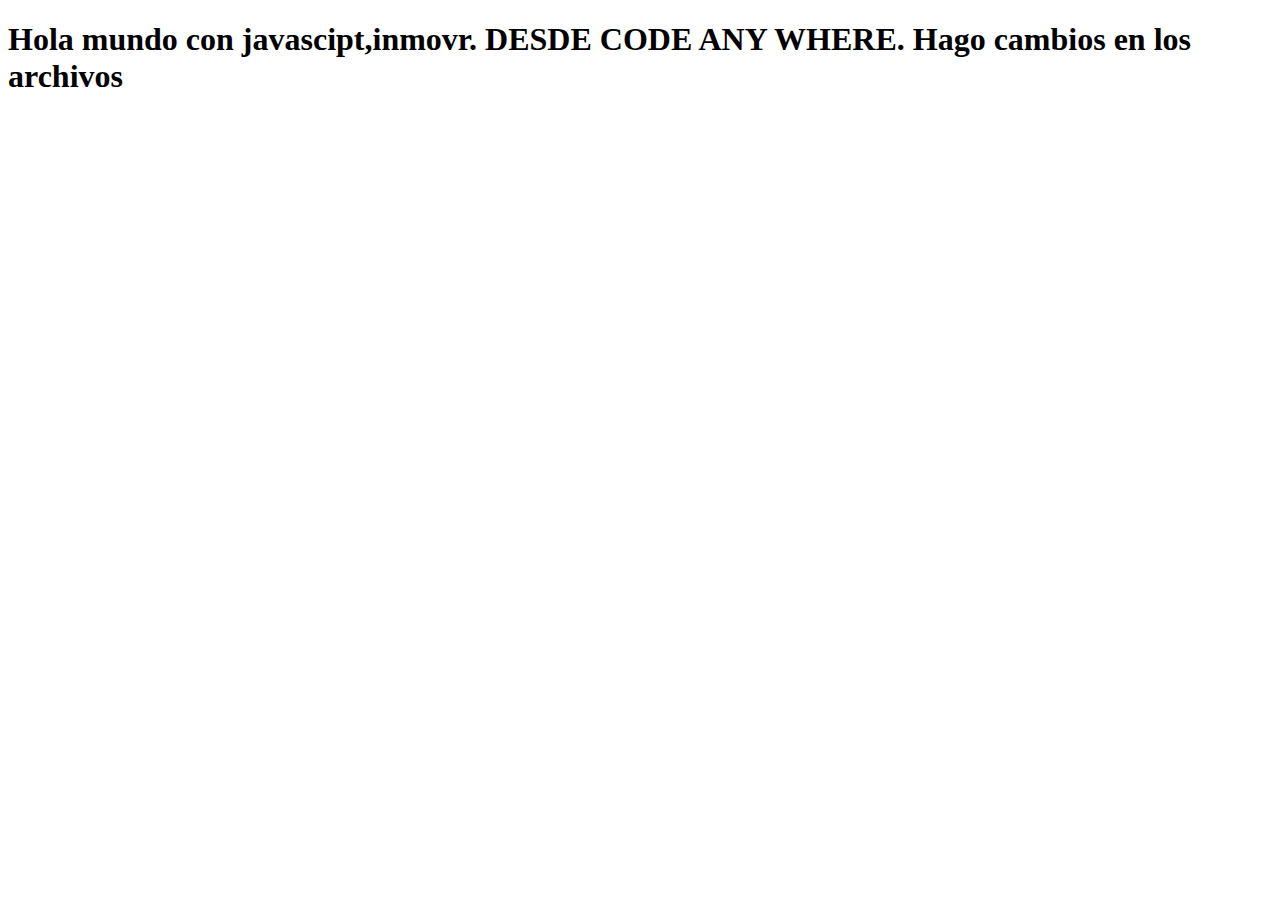
<file: C03_javascipt/ex_001/index.html>
<!DOCTYPE html>
<!--
To change this license header, choose License Headers in Project Properties.
To change this template file, choose Tools | Templates
and open the template in the editor.
-->
<html>
    <head>
        <title>Curso javascript: EX_001</title>
        <meta charset="UTF-8">
        <meta name="viewport" content="width=device-width, initial-scale=1.0">
        <!--styles-->
        <link   rel="stylesheet/less"  type="text/css"  href="public/css/style.css" />
        <!--scripts-->
        <script type="text/javascript" src="public/js/main.js"></script>
    </head>
    <body>
        <div><h1>Hola mundo con javascipt,inmovr. DESDE CODE ANY WHERE. Hago cambios en los archivos</h1></div>
    </body>
</html>
</file>
<file: C03_javascipt/ex_001/public/css/style.css>
/**
*   @author     : gotth3way.api@gmail.com^*
*   @description: bla bla
*/

/*goodfunction*/
body{
    background: black;
    color: white;
}
/*goodfunction*/
</file>
